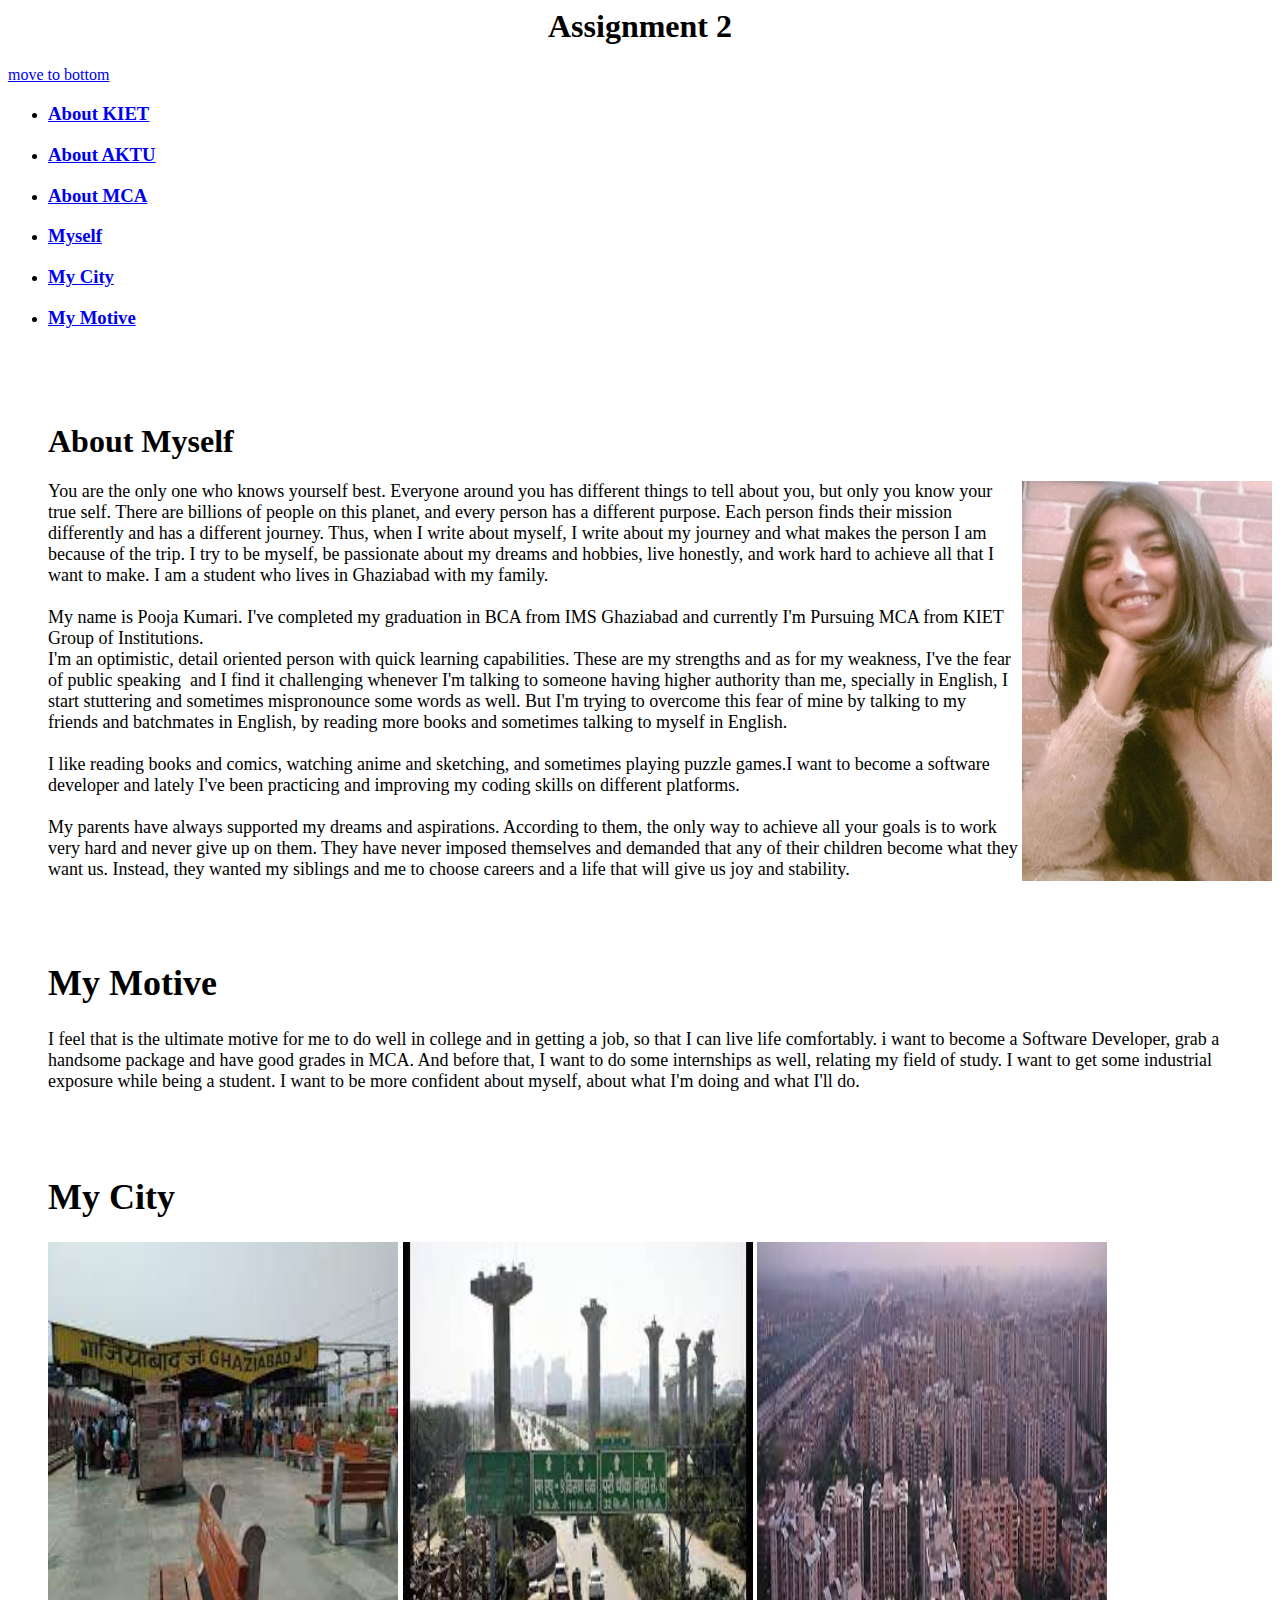
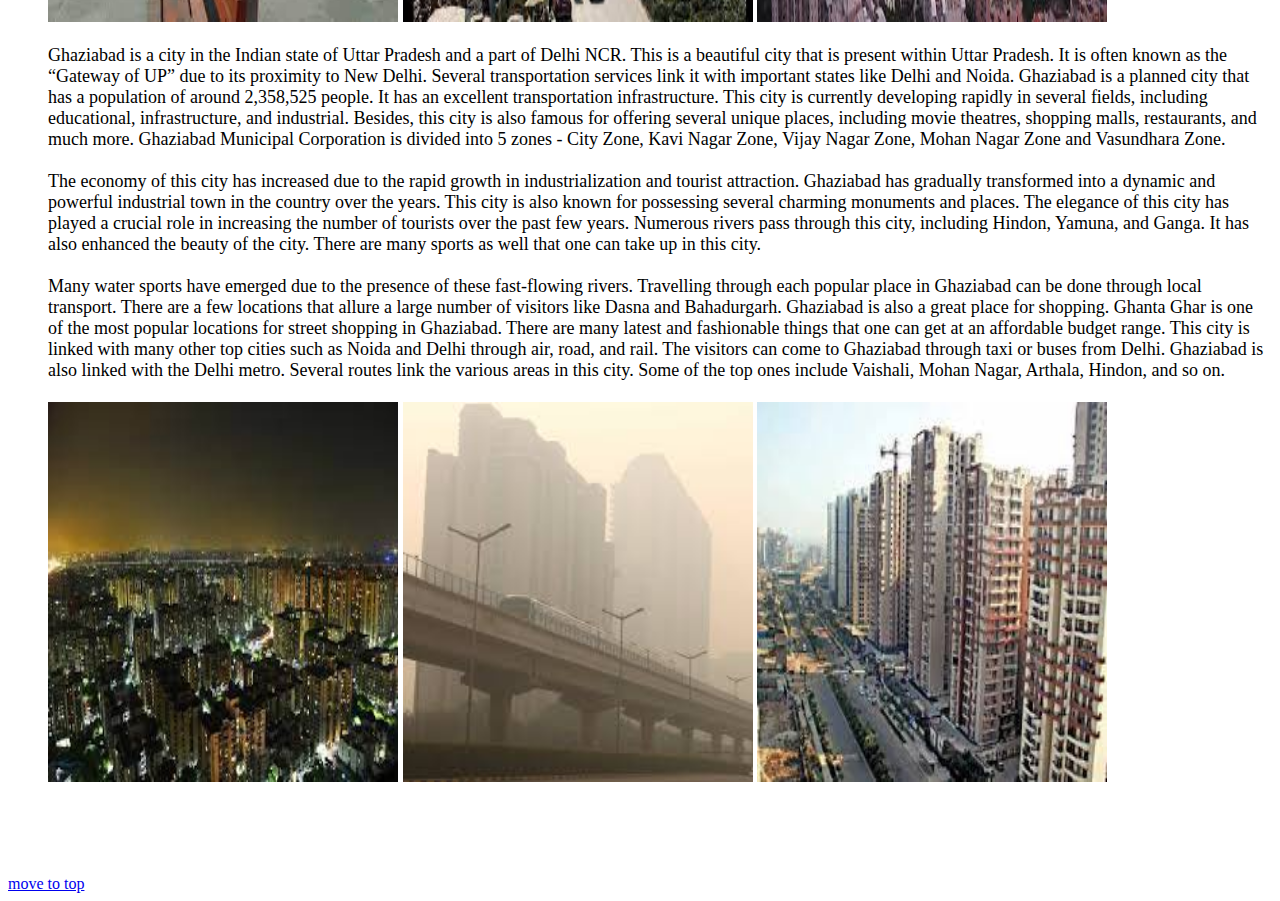
<file: index.html>
<html>
	<head>
	  <title>index</title>
	</head>
	<body>
		<h1 align='center' >Assignment 2</h1>
		<a id='top' href="#bottom"><font size='3' align='left'>move to bottom<a></font>
		<ul>
		  <li><h3><a href="https://www.kiet.edu/">About KIET</a></h3></li>
		  <li><h3><a href="https://aktu.ac.in/">About AKTU</a><h3></li>
		  <li><h3><a href="https://www.kiet.edu/home/access_depart_data/OQ==">About MCA</a></h3></li>
		  <li><h3><a href="#me">Myself</a><h3></li>
		  <li><h3><a href="#city">My City</a><h3></li>
		  <li><h3><a href="#motive">My Motive</a><h3></li>
		<br><br><br>
			<h1 id='me'>About Myself</h1>
			<img src='s.jpg' width='250' height='400' align='right'>
			<p><font size='4' >You are the only one who knows yourself best. Everyone around you has 
			different things to tell about you, but only you know your true self. There are billions of 
			people on this planet, and every person has a different purpose. Each person finds their 
			mission differently and has a different journey. Thus, when I write about myself, I write 
			about my journey and what makes the person I am because of the trip. I try to be myself,
			be passionate about my dreams and hobbies, 
			live honestly, and work hard to achieve all that I want to make.
			I am a student who lives in Ghaziabad with my family.<br><br>
			My name is Pooja Kumari.
			I've completed my graduation in BCA from IMS Ghaziabad
			and currently I'm Pursuing MCA from KIET Group of Institutions.<br>
			I'm an optimistic, detail oriented person with quick learning capabilities. 
			These are my strengths and as for my weakness, I've the fear of public speaking 
			and I find it challenging whenever I'm talking to someone having higher authority than me,
			specially in English, I start stuttering and sometimes mispronounce some words as well. 
			But I'm trying to overcome this fear of mine by talking to my friends and batchmates in English,
			by reading more books and sometimes talking to myself in English.<br><br>
			I like reading books and comics, watching anime and sketching, and sometimes playing puzzle 
			games.I want to become a software developer and lately I've been practicing and 
			improving my coding skills on different platforms.
		    <br><br>
			My parents have always supported my dreams and aspirations. 
			According to them, the only way to achieve all your goals is to
			work very hard and never give up on them.
			They have never imposed themselves and demanded
			that any of their children become what they want us. Instead, 
			they wanted my siblings and me to choose careers and a 
			life that will give us joy and stability.
			
			
		</p><br><br>
		
		<h1 id='motive'>My Motive</h1>
		<p>I feel that is the ultimate motive for me to do well in college and in getting a job, 
		so that I can live life comfortably.
		i want to become a Software Developer, grab a handsome package and have good grades in MCA.
		And before that, I want to do some internships as well, relating my field of study. I want to get some industrial exposure while being a student.
		I want to be more confident about myself, about what I'm doing and what I'll do.
	</p><br><br>

	<h1 id='city'>My City</h1>
	<img src='1.jpg' width='350' height='380' >
	<img src='2.jpg' width='350' height='380' >
	<img src='3.jpg' width='350' height='380' >
	
		<p>Ghaziabad is a city in the Indian state of Uttar Pradesh and a part of Delhi NCR.
		This is a beautiful city that is present within Uttar Pradesh. It is often known as the 
		“Gateway of UP” due to its proximity to New Delhi. Several transportation services 
		link it with important states like Delhi and Noida.
		Ghaziabad is a planned city that has a population of around 2,358,525 people. It has an excellent transportation infrastructure. This city is currently developing rapidly in several fields, including educational, infrastructure, and industrial. Besides, this city is also famous for offering several unique places, 
		including movie theatres, shopping malls, restaurants, and much more.
		 Ghaziabad Municipal Corporation is divided into 5 zones - City Zone, Kavi Nagar Zone, Vijay Nagar Zone, Mohan Nagar Zone and Vasundhara Zone.<br><br>
		The economy of this city has increased due to the rapid growth in industrialization and tourist attraction. Ghaziabad has gradually transformed into a dynamic and powerful industrial town in the country over the years. This city is also known for possessing several charming monuments and places.
		The elegance of this city has played a crucial role in increasing the number of tourists over the past few years. Numerous rivers pass through this city, including Hindon, Yamuna, and Ganga. It has also enhanced the beauty of the city. There are many sports as well that one can take up in this city.
		<br><br>Many water sports have emerged due to the presence of these fast-flowing rivers. Travelling through each popular place in Ghaziabad can be done through local transport. There are a few locations that allure a large number of visitors like Dasna and Bahadurgarh.
		Ghaziabad is also a great place for shopping. Ghanta Ghar is one of the most popular locations for street shopping in Ghaziabad. There are many latest and fashionable things that one can get at an affordable budget range.
		This city is linked with many other top cities such as Noida and Delhi through air, road, and rail. The visitors can come to Ghaziabad through taxi or buses from Delhi. Ghaziabad is also linked with the Delhi metro.
		Several routes link the various areas in this city. Some of the top ones include Vaishali, Mohan Nagar, Arthala, Hindon, and so on.


	<br><br>
	<img src='4.jpg' width='350' height='380' >
	<img src='5.jpg' width='350' height='380' >
	<img src='6.jpg' width='350' height='380' >
	
		 
	</p></font><br><br><br></ul>
	<a id='bottom' href="#top"><font size='3' align='left'>move to top</a></font>
	</body>
</html>
</file>
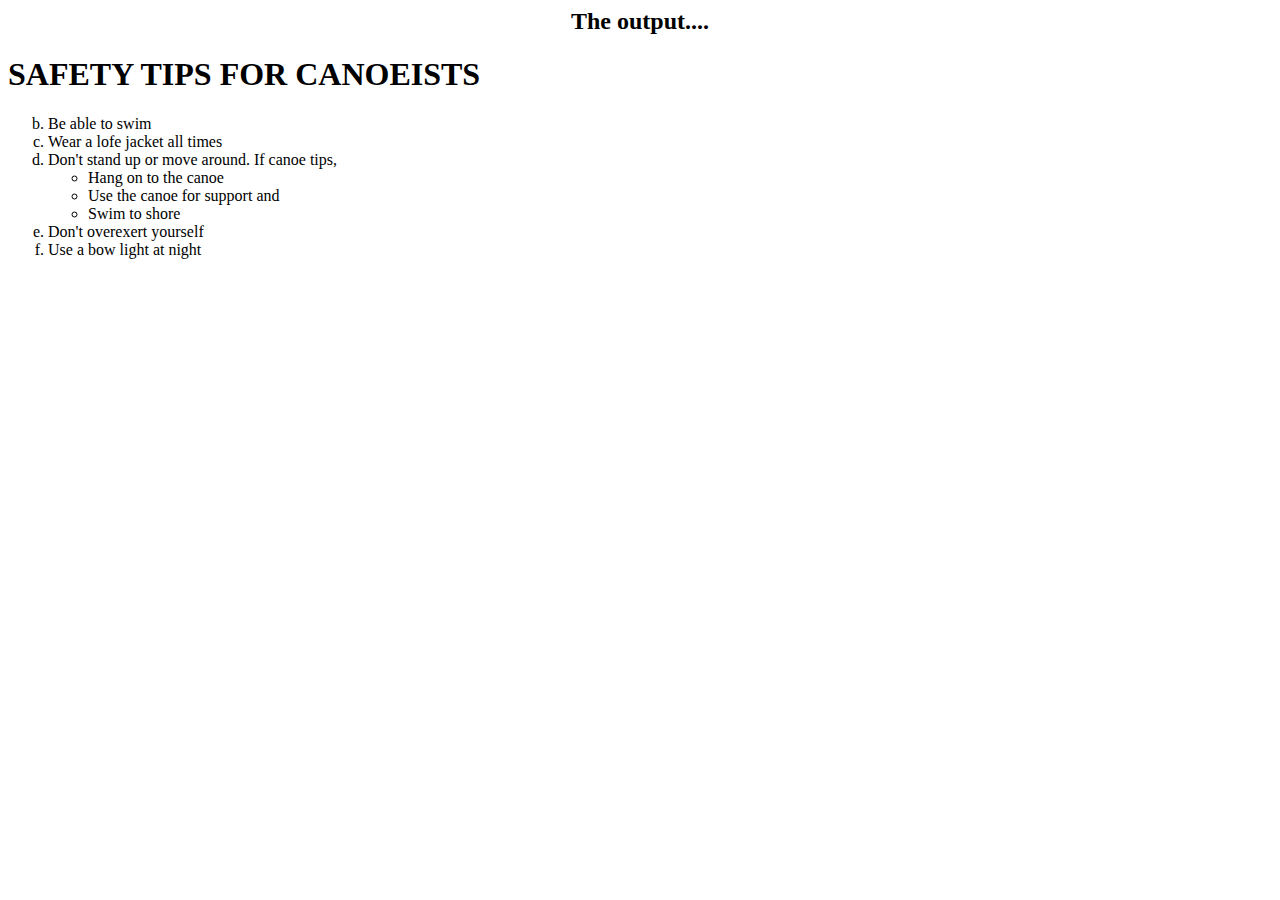
<file: Assignment1.html>
<html>
<head>
  <title>index</title>
</head>
<body>
  <h2 align='center'>The output....</h2>
  <h1>SAFETY TIPS FOR CANOEISTS</h1>
  <ol type='a' start=2>
    <li>Be able to swim</li>
    <li>Wear a lofe jacket all times</li>
    <li>Don't stand up or move around. If canoe tips,
      <ul>
        <li>Hang on to the canoe</li>
        <li>Use the canoe for support and</li>
        <li>Swim to shore</li>
      </ul>
    </li>
    <li>Don't overexert yourself</li>
    <li>Use a bow light at night</li>
  </ol>
</body>
</html>
</file>
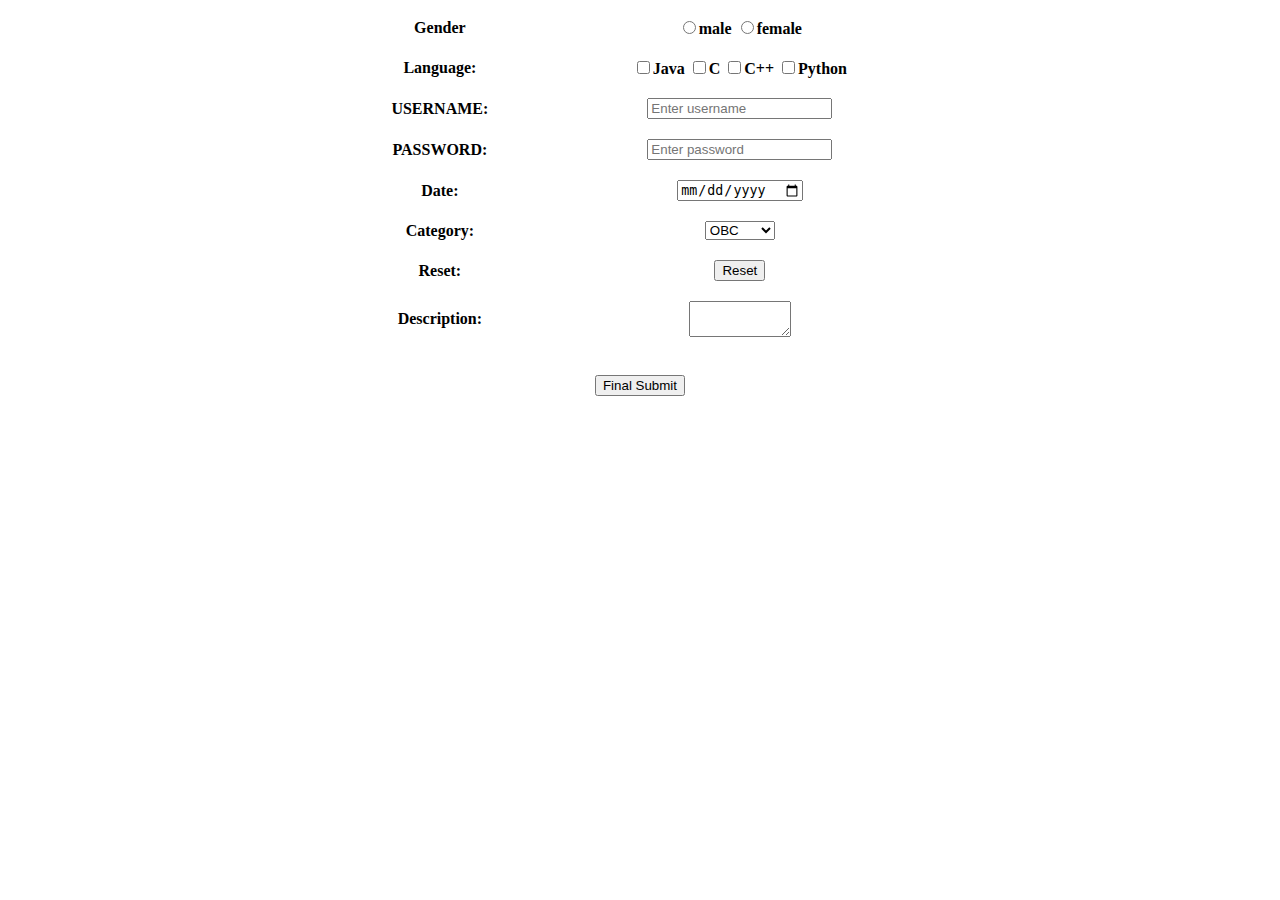
<file: Form.html>
<html>
    <head>
        <title>FORM</title>
    </head>
    <body>
        <form>
        <table  border="0" cellspacing="0" cellpadding="10" align="center" height="300" width="600">
        <tr>
            <th >
                Gender
            </th>
            <th>
                <input type="radio" name="gender" id="male">male
                <input type="radio" name="gender" id="female">female<br>
            </th>
        </tr>

        <tr>
            <th>
                Language:
            </th>
            <th>
                <input type="checkbox" >Java
                <input type="checkbox" >C
                <input type="checkbox" >C++
                <input type="checkbox" >Python<br>
            </th>
        </tr>

        <tr>
            <th>
            USERNAME: 
            </th>
            <th>
                <input type="text" placeholder="Enter username"><br>
            </th>
        </tr>

        <tr>
            <th>
            PASSWORD: 
        </th>
    <th><input type="password" placeholder="Enter password"><br>
            </th>
        </tr>
            

        <tr>
            <th>
                Date:
            </th>
            <th>
                <input type="date">
            </th>
        </tr>

        <tr>
            <th>
                Category:
            </th>
            <th>
                <select name="Category" id="caste">
                    <option value="obc">OBC</option>
                    <option value="obc">SC/ST</option>
                    <option value="obc">General</option>
                    <option value="obc">Others</option>
                </select>
            </th>
        </tr>

        <tr>      
            <th>
                Reset: 
            </th>     
            <th>
                <input type="reset">
            </th>
        </tr>

        <tr>      
            <th>
                Description: 
            </th>     
            <th>
                <textarea cols="10" rows="2"></textarea>
            </th>
        </tr>





        <tr>           
            <th colspan="2">
                <br>
                <input type="submit" value="Final Submit">
            </th>
        </tr>

        

        
        </table>
        </form>
     
    </body>
</html>
</file>
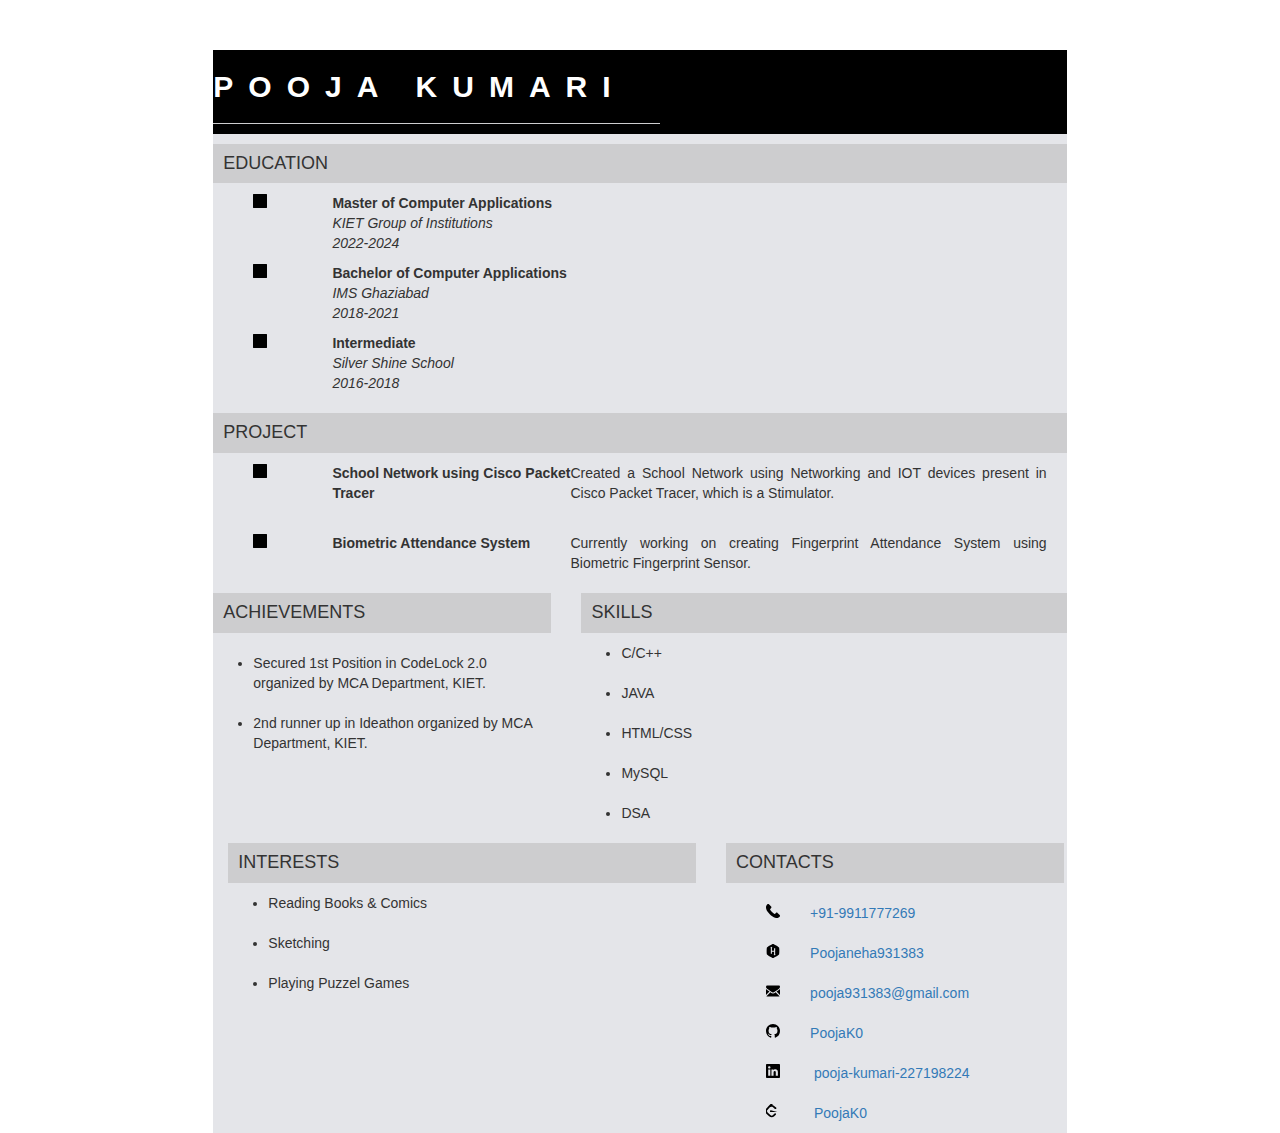
<file: resume.html>
<!DOCTYPE html>
<html>
<head>

	<title>Resume</title>
	<link rel="stylesheet" href="https://maxcdn.bootstrapcdn.com/bootstrap/3.4.0/css/bootstrap.min.css">
	<!-- Latest compiled JavaScript -->
		<script src="https://maxcdn.bootstrapcdn.com/bootstrap/3.4.0/js/bootstrap.min.js"></script>
	<link rel="stylesheet" type="text/css" href="cv3.css">
		
</head>


<body>
<div class="col-md-offset-2 col-md-8" style="background: #E4E5E9" id="wrapper">
<div id="header">

<div>

<h2 id="name" style="text-align: left">POOJA KUMARI</h2>
<p id="underline"></p>

</div>


</div>
<!--  end header -->






<div class="row">
<div class="col-md-12">
<h4 id="exp">EDUCATION</h4>
<div >
<div id="exp1">
<div>
<svg version="1.1" id="Capa_1" xmlns="http://www.w3.org/2000/svg" xmlns:xlink="http://www.w3.org/1999/xlink" x="0px" y="0px" viewBox="0 0 438.536 438.536" style="enable-background:new 0 0 438.536 438.536;"
xml:space="preserve">
<path d="M433.113,5.424C429.496,1.807,425.215,0,420.267,0H18.276C13.324,0,9.041,1.807,5.425,5.424
C1.808,9.04,0.001,13.322,0.001,18.271v401.991c0,4.948,1.807,9.233,5.424,12.847c3.619,3.614,7.902,5.428,12.851,5.428h401.991
c4.948,0,9.229-1.813,12.847-5.428c3.614-3.613,5.421-7.898,5.421-12.847V18.271C438.534,13.319,436.73,9.04,433.113,5.424z"/>
</div>
<div>
<span id="head">Master of Computer Applications</span>
<p><i>KIET Group of Institutions<br>
2022-2024</i></p>
</div>

</div> <!-- end section 1 -->
<div id="exp1">
<div>
<svg version="1.1" id="Capa_1" xmlns="http://www.w3.org/2000/svg" xmlns:xlink="http://www.w3.org/1999/xlink" x="0px" y="0px" viewBox="0 0 438.536 438.536" style="enable-background:new 0 0 438.536 438.536;"
xml:space="preserve">
<path d="M433.113,5.424C429.496,1.807,425.215,0,420.267,0H18.276C13.324,0,9.041,1.807,5.425,5.424
C1.808,9.04,0.001,13.322,0.001,18.271v401.991c0,4.948,1.807,9.233,5.424,12.847c3.619,3.614,7.902,5.428,12.851,5.428h401.991
c4.948,0,9.229-1.813,12.847-5.428c3.614-3.613,5.421-7.898,5.421-12.847V18.271C438.534,13.319,436.73,9.04,433.113,5.424z"/>
</div>
<div>
<span id="head">Bachelor of Computer Applications</span>
<p><i>IMS Ghaziabad <br>2018-2021</i></p>
</div>




</div> <!-- end section 1 -->
<div id="exp1">
<div>
<svg version="1.1" id="Capa_1" xmlns="http://www.w3.org/2000/svg" xmlns:xlink="http://www.w3.org/1999/xlink" x="0px" y="0px" viewBox="0 0 438.536 438.536" style="enable-background:new 0 0 438.536 438.536;"
xml:space="preserve">
<path d="M433.113,5.424C429.496,1.807,425.215,0,420.267,0H18.276C13.324,0,9.041,1.807,5.425,5.424
C1.808,9.04,0.001,13.322,0.001,18.271v401.991c0,4.948,1.807,9.233,5.424,12.847c3.619,3.614,7.902,5.428,12.851,5.428h401.991
c4.948,0,9.229-1.813,12.847-5.428c3.614-3.613,5.421-7.898,5.421-12.847V18.271C438.534,13.319,436.73,9.04,433.113,5.424z"/>
</div>
<div>
<span id="head">Intermediate</span>
<p><i>Silver Shine School<br>2016-2018</i></p>
</div>


</div> <!-- end section 1 -->
</div>
</div>
</div> <!-- end row 1 -->




<div class="row">
<div class="col-md-12">
<h4 id="exp">PROJECT</h4>
<div id="experience">
<div id="exp1">
<div>
<svg version="1.1" id="Capa_1" xmlns="http://www.w3.org/2000/svg" xmlns:xlink="http://www.w3.org/1999/xlink" x="0px" y="0px" viewBox="0 0 438.536 438.536" style="enable-background:new 0 0 438.536 438.536;"
xml:space="preserve">
<path d="M433.113,5.424C429.496,1.807,425.215,0,420.267,0H18.276C13.324,0,9.041,1.807,5.425,5.424
C1.808,9.04,0.001,13.322,0.001,18.271v401.991c0,4.948,1.807,9.233,5.424,12.847c3.619,3.614,7.902,5.428,12.851,5.428h401.991
c4.948,0,9.229-1.813,12.847-5.428c3.614-3.613,5.421-7.898,5.421-12.847V18.271C438.534,13.319,436.73,9.04,433.113,5.424z"/>
</div>
<div>
<span id="head">School Network using Cisco Packet Tracer</span>
</div>
<div>

<p >Created a School Network using Networking and IOT devices present in Cisco Packet Tracer, which is a 
Stimulator.</p>
</div>
</div> <!-- end section 1 -->

<br>
<div id="exp1">
<div>
<svg version="1.1" id="Capa_1" xmlns="http://www.w3.org/2000/svg" xmlns:xlink="http://www.w3.org/1999/xlink" x="0px" y="0px" viewBox="0 0 438.536 438.536" style="enable-background:new 0 0 438.536 438.536;"
xml:space="preserve">
<path d="M433.113,5.424C429.496,1.807,425.215,0,420.267,0H18.276C13.324,0,9.041,1.807,5.425,5.424
C1.808,9.04,0.001,13.322,0.001,18.271v401.991c0,4.948,1.807,9.233,5.424,12.847c3.619,3.614,7.902,5.428,12.851,5.428h401.991
c4.948,0,9.229-1.813,12.847-5.428c3.614-3.613,5.421-7.898,5.421-12.847V18.271C438.534,13.319,436.73,9.04,433.113,5.424z"/>
</div>
<div>
<span id="head">Biometric Attendance System</span>

</div>
<div>

<p >Currently working on creating Fingerprint Attendance System using Biometric Fingerprint Sensor.</p>
</div>
</div> <!-- end section 1 -->




</div>
</div>
</div> <!-- end row 1 -->


<div class="row">
<div class="col-md-5">
<h4 id="contacts">ACHIEVEMENTS</h4>

<div class="topM">

<ul>
<li>Secured 1st Position in CodeLock 2.0 organized by MCA Department, KIET.
</li>
<br>
<li>2nd runner up in Ideathon organized by MCA Department, KIET.
</li>
</ul>


</div>


</div>



<div class="col-md-7">
<h4 id="skills">SKILLS</h4>

<div class="skills" line-height="10">
<div>
<div id="ui" >
<ul >
	<li>C/C++</li><br>
	<li>JAVA</li><br>
	<li>HTML/CSS</li><br>
	<li>MySQL</li><br>
	<li>DSA</li>
</ul>
    



</div>

</div>


</div>
</div>
</div>




<div class="col-md-7">

<h4 id="skills">INTERESTS</h4>

<div class="skills" >
<ul >
	<li>Reading Books & Comics</li><br>
	<li>Sketching</li><br>
	<li>Playing Puzzel Games</li><br>
	
</ul>


</div>
</div>




<div class="row">

<div class="col-md-5">
<h4 id="contacts">CONTACTS</h4>

<div class="topM">
<svg version="1.1" xmlns:xlink="http://www.w3.org/1999/xlink"viewBox="0 0 348.077 348.077">

<path d="M340.273,275.083l-53.755-53.761c-10.707-10.664-28.438-10.34-39.518,0.744l-27.082,27.076
c-1.711-0.943-3.482-1.928-5.344-2.973c-17.102-9.476-40.509-22.464-65.14-47.113c-24.704-24.701-37.704-48.144-47.209-65.257
c-1.003-1.813-1.964-3.561-2.913-5.221l18.176-18.149l8.936-8.947c11.097-11.1,11.403-28.826,0.721-39.521L73.39,8.194
C62.708-2.486,44.969-2.162,33.872,8.938l-15.15,15.237l0.414,0.411c-5.08,6.482-9.325,13.958-12.484,22.02
C3.74,54.28,1.927,61.603,1.098,68.941C-6,127.785,20.89,181.564,93.866,254.541c100.875,100.868,182.167,93.248,185.674,92.876
c7.638-0.913,14.958-2.738,22.397-5.627c7.992-3.122,15.463-7.361,21.941-12.43l0.331,0.294l15.348-15.029
C350.631,303.527,350.95,285.795,340.273,275.083z"/>
<span id="space"><a href="#">+91-9911777269</a></span></svg>
</div>

<div class="topM">
<svg  version="1.1" xmlns:xlink="http://www.w3.org/1999/xlink" viewBox="0 0 310 310">
<svg xmlns="http://www.w3.org/2000/svg" viewBox="0 0 512 512"><!--! Font Awesome Free 6.1.1 by @fontawesome - https://fontawesome.com License - https://fontawesome.com/license/free (Icons: CC BY 4.0, Fonts: SIL OFL 1.1, Code: MIT License) Copyright 2022 Fonticons, Inc. --><path d="M477.5 128C463 103.05 285.13 0 256.16 0S49.25 102.79 34.84 128s-14.49 230.8 0 256 192.38 128 221.32 128S463 409.08 477.49 384s14.51-231 .01-256zM316.13 414.22c-4 0-40.91-35.77-38-38.69.87-.87 6.26-1.48 17.55-1.83 0-26.23.59-68.59.94-86.32 0-2-.44-3.43-.44-5.85h-79.93c0 7.1-.46 36.2 1.37 72.88.23 4.54-1.58 6-5.74 5.94-10.13 0-20.27-.11-30.41-.08-4.1 0-5.87-1.53-5.74-6.11.92-33.44 3-84-.15-212.67v-3.17c-9.67-.35-16.38-1-17.26-1.84-2.92-2.92 34.54-38.69 38.49-38.69s41.17 35.78 38.27 38.69c-.87.87-7.9 1.49-16.77 1.84v3.16c-2.42 25.75-2 79.59-2.63 105.39h80.26c0-4.55.39-34.74-1.2-83.64-.1-3.39.95-5.17 4.21-5.2 11.07-.08 22.15-.13 33.23-.06 3.46 0 4.57 1.72 
4.5 5.38C333 354.64 336 341.29 336 373.69c8.87.35 16.82 1 17.69 1.84 2.88 2.91-33.62 38.69-37.58 38.69z"/></svg>
<span id="space"><a href="https://www.hackerrank.com/Poojaneha931383">Poojaneha931383</a></span></svg>
</div>

<div class="topM">
<svg version="1.1" id="Capa_1" xmlns="http://www.w3.org/2000/svg" xmlns:xlink="http://www.w3.org/1999/xlink" x="0px" y="0px" viewBox="0 0 550.795 550.795" xml:space="preserve">
<path d="M501.613,491.782c12.381,0,23.109-4.088,32.229-12.16L377.793,323.567c-3.744,2.681-7.373,5.288-10.801,7.767
c-11.678,8.604-21.156,15.318-28.434,20.129c-7.277,4.822-16.959,9.737-29.045,14.755c-12.094,5.024-23.361,7.528-33.813,7.528
h-0.306h-0.306c-10.453,0-21.72-2.503-33.813-7.528c-12.093-5.018-21.775-9.933-29.045-14.755
c-7.277-4.811-16.75-11.524-28.434-20.129c-3.256-2.387-6.867-5.006-10.771-7.809L16.946,479.622
c9.119,8.072,19.854,12.16,32.234,12.16H501.613z"/>
<path d="M31.047,225.299C19.37,217.514,9.015,208.598,0,198.555V435.98l137.541-137.541
C110.025,279.229,74.572,254.877,31.047,225.299z"/>
<path d="M520.059,225.299c-41.865,28.336-77.447,52.73-106.75,73.195l137.486,137.492V198.555
C541.98,208.396,531.736,217.306,520.059,225.299z"/>
<path d="M501.613,59.013H49.181c-15.784,0-27.919,5.33-36.42,15.979C4.253,85.646,0.006,98.97,0.006,114.949
c0,12.907,5.636,26.892,16.903,41.959c11.267,15.061,23.256,26.891,35.961,35.496c6.965,4.921,27.969,19.523,63.012,43.801
c18.917,13.109,35.368,24.535,49.505,34.395c12.05,8.396,22.442,15.667,31.022,21.701c0.985,0.691,2.534,1.799,4.59,3.269
c2.215,1.591,5.018,3.61,8.476,6.107c6.659,4.816,12.191,8.709,16.597,11.683c4.4,2.975,9.731,6.298,15.985,9.988
c6.249,3.685,12.143,6.456,17.675,8.299c5.533,1.842,10.655,2.766,15.367,2.766h0.306h0.306c4.711,0,9.834-0.924,15.368-2.766
c5.531-1.843,11.42-4.608,17.674-8.299c6.248-3.69,11.572-7.02,15.986-9.988c4.406-2.974,9.938-6.866,16.598-11.683
c3.451-2.497,6.254-4.517,8.469-6.102c2.057-1.476,3.605-2.577,4.596-3.274c6.684-4.651,17.1-11.892,31.104-21.616
c25.482-17.705,63.01-43.764,112.742-78.281c14.957-10.447,27.453-23.054,37.496-37.803c10.025-14.749,15.051-30.22,15.051-46.408
c0-13.525-4.873-25.098-14.598-34.737C526.461,63.829,514.932,59.013,501.613,59.013z"/>
<span id="space"><a href="#">pooja931383@gmail.com</a></span>
</svg>
</div>


<div class="topM">
<svg xmlns="http://www.w3.org/2000/svg"  x="0px" y="0px" fill="Black" class="bi bi-github" viewBox="0 0 16 16" xml:space="preserve">
  <path d="M8 0C3.58 0 0 3.58 0 8c0 3.54 2.29 6.53 5.47 7.59.4.07.55-.17.55-.38 0-.19-.01-.82-.01-1.49-2.01.37-2.53-.49-2.69-.94-.09-.23-.48-.94-.82-1.13-.28-.15-.68-.52-.01-.53.63-.01 1.08.58 1.23.82.72 1.21 1.87.87 2.33.66.07-.52.28-.87.51-1.07-1.78-.2-3.64-.89-3.64-3.95 0-.87.31-1.59.82-2.15-.08-.2-.36-1.02.08-2.12 0 0 .67-.21 2.2.82.64-.18 1.32-.27 2-.27.68 0 1.36.09 2 .27 1.53-1.04 2.2-.82 2.2-.82.44 1.1.16 1.92.08 2.12.51.56.82 1.27.82 2.15 0 3.07-1.87 3.75-3.65 3.95.29.25.54.73.54 
  1.48 0 1.07-.01 1.93-.01 2.2 0 .21.15.46.55.38A8.012 8.012 0 0 0 16 8c0-4.42-3.58-8-8-8z"/>
  <span id="space"><a href="https://github.com/PoojaK0">PoojaK0</a></span>
</svg>
</div>

<div class="topM">
<svg xmlns="http://www.w3.org/2000/svg" x="0px" y="0px"  fill="Black" class="bi bi-linkedin" viewBox="0 0 16 16">
  <path d="M0 1.146C0 .513.526 0 1.175 0h13.65C15.474 0 16 .513 16 1.146v13.708c0 .633-.526 1.146-1.175 1.146H1.175C.526 16 0 15.487 0 14.854V1.146zm4.943 12.248V6.169H2.542v7.225h2.401zm-1.2-8.212c.837 0 1.358-.554 1.358-1.248-.015-.709-.52-1.248-1.342-1.248-.822 0-1.359.54-1.359 1.248 0 .694.521 1.248 1.327 1.248h.016zm4.908 8.212V9.359c0-.216.016-.432.08-.586.173-.431.568-.878 1.232-.878.869 0 1.216.662 1.216 1.634v3.865h2.401V9.25c0-2.22-1.184-3.252-2.764-3.252-1.274
  0-1.845.7-2.165 1.193v.025h-.016a5.54 5.54 0 0 1 .016-.025V6.169h-2.4c.03.678 0 7.225 0 7.225h2.4z"/>
</svg>
<span id="space"><a href="https://www.linkedin.com/in/pooja-kumari-227198224/">pooja-kumari-227198224</a></span>
</div>

<div class="topM">
<svg viewBox="3 3 22 22"  x="0px" y="0px"  fill="Black" xmlns="http://www.w3.org/2000/svg">
<path d="M13.483 0a1.374 1.374 0 0 0-.961.438L7.116 6.226l-3.854 4.126a5.266 5.266 0 0 0-1.209 2.104 5.35 5.35 0 0 0-.125.513 5.527 5.527 0 0 0 .062 2.362 5.83 5.83 0 0 0 .349 1.017 5.938 5.938 0 0 0 1.271 1.818l4.277 4.193.039.038c2.248 2.165 5.852 2.133 8.063-.074l2.396-2.392c.54-.54.54-1.414.003-1.955a1.378 1.378 0 0 0-1.951-.003l-2.396 2.392a3.021 3.021 0 0 1-4.205.038l-.02-.019-4.276-4.193c-.652-.64-.972-1.469-.948-2.263a2.68 2.68 0 0 1 
.066-.523 2.545 2.545 0 0 1 .619-1.164L9.13 8.114c1.058-1.134 3.204-1.27 4.43-.278l3.501 2.831c.593.48 1.461.387 1.94-.207a1.384 1.384 0 0 0-.207-1.943l-3.5-2.831c-.8-.647-1.766-1.045-2.774-1.202l2.015-2.158A1.384 1.384 0 0 0 13.483 0zm-2.866 12.815a1.38 1.38 0 0 0-1.38 1.382 1.38 1.38 0 0 0 1.38 1.382H20.79a1.38 1.38 0 0 0 1.38-1.
382 1.38 1.38 0 0 0-1.38-1.382z"/></svg>
<span id="space"><a href="https://leetcode.com/PoojaK0/">PoojaK0</a></span>
</div>

</div>


</div>


</div>
</div>
</body>
</html>
</file>
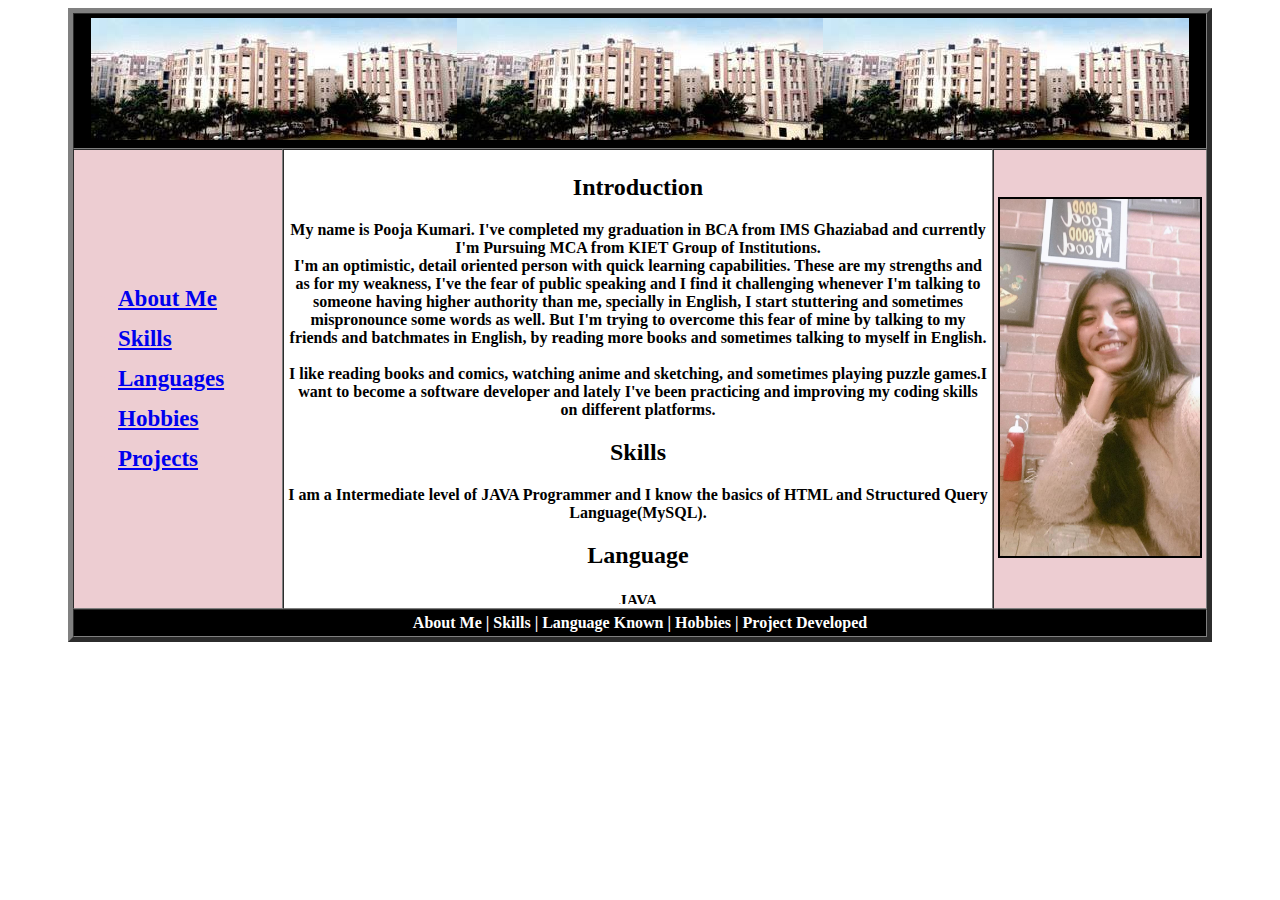
<file: Assignment3/Assignment3.html>
<!doctype html>
<html>
<head>
<style>
.scroll-bar{
height: 450px;
width: 700px;
overflow: auto;
}
</style>
</head>
<body>
	<table border="5" cellspacing="0" cellpadding="4" align="center">
        <tr>
            <th bgcolor="black" colspan="3"><img src="3.jpg"><img src="3.jpg"><img src="3.jpg"></th>
        </tr>
        <tr>
            <th width="200"  bgcolor="#edcdd2" style="color:#edcdd2">
                <ul  style="font-size:23px; text-align:left; line-height:40px; text-color:gray;"  >
                    <li><a href="#me">About Me</a></li>
					<li><a href="#skill">Skills</a></li>
					<li><a href="#lan">Languages</a></li>
					<li><a href="#int">Hobbies</a></li>
                    <li><a href="#pro">Projects</a></li>
                    
                
                </ul>
            </th>
            <th width="500">
                
                
                <div class="scroll-bar">
                <h2 id="me">Introduction</h2>
                <p>My name is Pooja Kumari.
			I've completed my graduation in BCA from IMS Ghaziabad
			and currently I'm Pursuing MCA from KIET Group of Institutions.<br>
			I'm an optimistic, detail oriented person with quick learning capabilities. 
			These are my strengths and as for my weakness, I've the fear of public speaking 
			and I find it challenging whenever I'm talking to someone having higher authority than me,
			specially in English, I start stuttering and sometimes mispronounce some words as well. 
			But I'm trying to overcome this fear of mine by talking to my friends and batchmates in English,
			by reading more books and sometimes talking to myself in English.<br><br>
			I like reading books and comics, watching anime and sketching, and sometimes playing puzzle 
			games.I want to become a software developer and lately I've been practicing and 
			improving my coding skills on different platforms.
                </p>
				
				</p>
                <h2 id="skill">Skills</h2>
                <p>I am a Intermediate level of JAVA Programmer and I know the basics of HTML and 
				Structured Query Language(MySQL).
                </p>
				
				
				<h2 id="lan">Language</h2>
				<p style="line-height:25px;">JAVA<BR>C<BR>C++<BR>
               </p>
				
                
                <h2 id="int">Hobbies</h2>
                <p>
			
			I like reading books and comics, watching anime and sketching, and sometimes playing puzzle 
			games.<br>
			Other than this, I like Dancing.
                
                <h2 id="pro">Projects</h2>
                <p>I have worked on a project of creating a School Network using IOT devices int Cisco Packet 
				Tracer Stimulator.
                </p>
                
                </div>
            </th>
            <th width="200" bgcolor="#edcdd2"><img src="5.jpg" border="2" height="357px" width="200"></th> 
        </tr>
        <tr>
            <th height="10" width="450" colspan="3"  bgcolor="black" style="color:white"><a>About Me | Skills | Language Known | Hobbies | Project Developed</a></th>
        </tr>
	</table>
</body>
</html>
</file>
<file: cv3.css>
#header{
display: grid;
grid-template-columns: 2fr 5fr;
background: black;
color: white;
}
#ui{
display: grid;
grid-template-columns: 0.2fr 0.5fr;
}
.skills{
display: grid;
grid-template-columns: 1fr 1fr;
}
#ent{
margin-top: 0px;
}
#space{
margin-left: 30px;

}
#progress-bar{
background: #CDCDCF;
height: 10px;
margin-top: 5px;
width: 100px;
}
#progress{
background: black;
height: 10px;
width: 80px;
}
.topM{
margin-top: 20px;
margin-bottom: 10px;

}
#contacts{
background: #CDCDCF;
padding: 10px;
}
#skills{
background: #CDCDCF;
padding: 10px;
}
#exp1{
margin-right: 20px;
display: grid;
grid-template-columns: 1fr 2fr 4fr;
}
p{
text-align: justify;
}
#head{
font-weight: bold;
}
svg{
height: 1em;
margin-left: 40px;
}
#left-mrgm{
margin-left: 40px;
font-weight: bold;
}
.box{
height: 20px;
width: 20px;
background: black;
}
#image{
height: 150px;
width: 150px;
margin-top: 20px;
margin-bottom: 20px;
margin-left: 20px;
}
#name{
letter-spacing: 0.5em;
font-weight: bold;
margin-top: 20px;
}
#web{
letter-spacing: 0.2em;
margin-top: 30px;
}
#underline{

width: 447px;
height: 0.5px;
margin-top: 20px;
background: #CECED0;
}
#exp{
background: #CDCDCF;
padding: 10px;
}
#wrapper{
padding: 0px;
margin-top: 50px;
}
</file>
